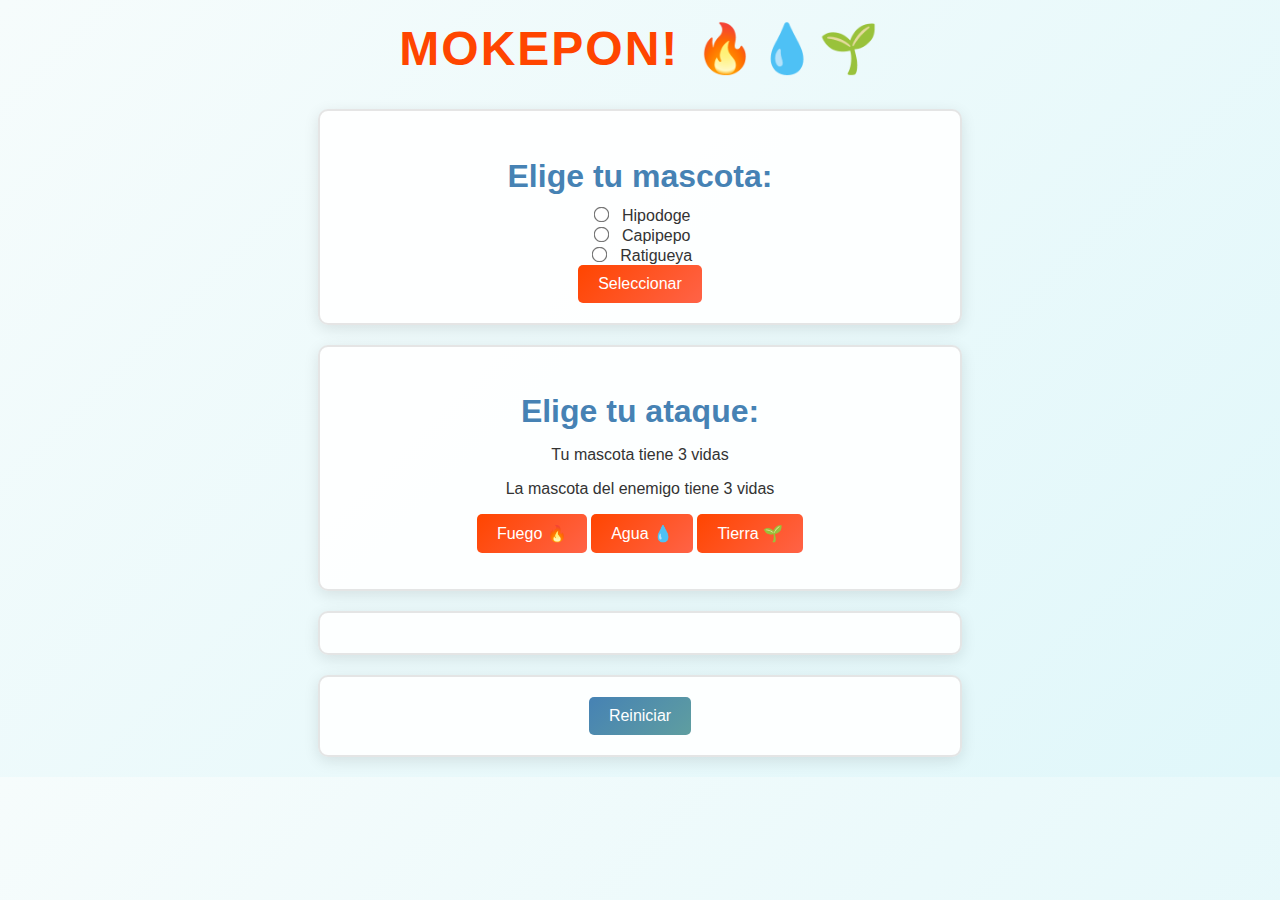
<file: index.html>
<!DOCTYPE html>
<html>
    <head>
        <meta charset="utf-8" />
        <title>MOKEPON!</title>
        <script src="./js/mokepon.js"></script>
        <link rel="stylesheet" href="style/mokepon.css" />
    </head>
    <body>
        <h1>MOKEPON! 🔥💧🌱</h1>

        <section id="seleccionar-mascota">
            <h2>Elige tu mascota:</h2>
            
            <input type="radio" name="mascota" id="hipodoge" />
            <label for="hipodoge">Hipodoge</label>
            
            <br>
            
            <input type="radio" name="mascota" id="capipepo" />
            <label for="capipepo">Capipepo</label>
            
            <br>
            
            <input type="radio" name="mascota" id="ratigueya" />
            <label for="ratigueya">Ratigueya</label>

            <br>

            <button id="boton-mascota">Seleccionar</button>
        </section>

        <section id="seleccionar-ataque">
            <h2>Elige tu ataque:</h2>

            <p>Tu mascota <span id="mascota-jugador"></span> tiene <span id="vidas-jugador">3</span> vidas</p>
            <p>La mascota <span id="mascota-enemigo"></span> del enemigo tiene <span id="vidas-enemigo">3</span> vidas</p>

            <p>
                <button id="boton-fuego">Fuego 🔥</button>
                <button id="boton-agua">Agua 💧</button>
                <button id="boton-tierra">Tierra 🌱</button>
            </p>
        </section>

        <section id="mensajes">
        </section>

        <section id="reiniciar">
            <button id="boton-reiniciar">Reiniciar</button>
        </section>
    </body>
</html>
</file>
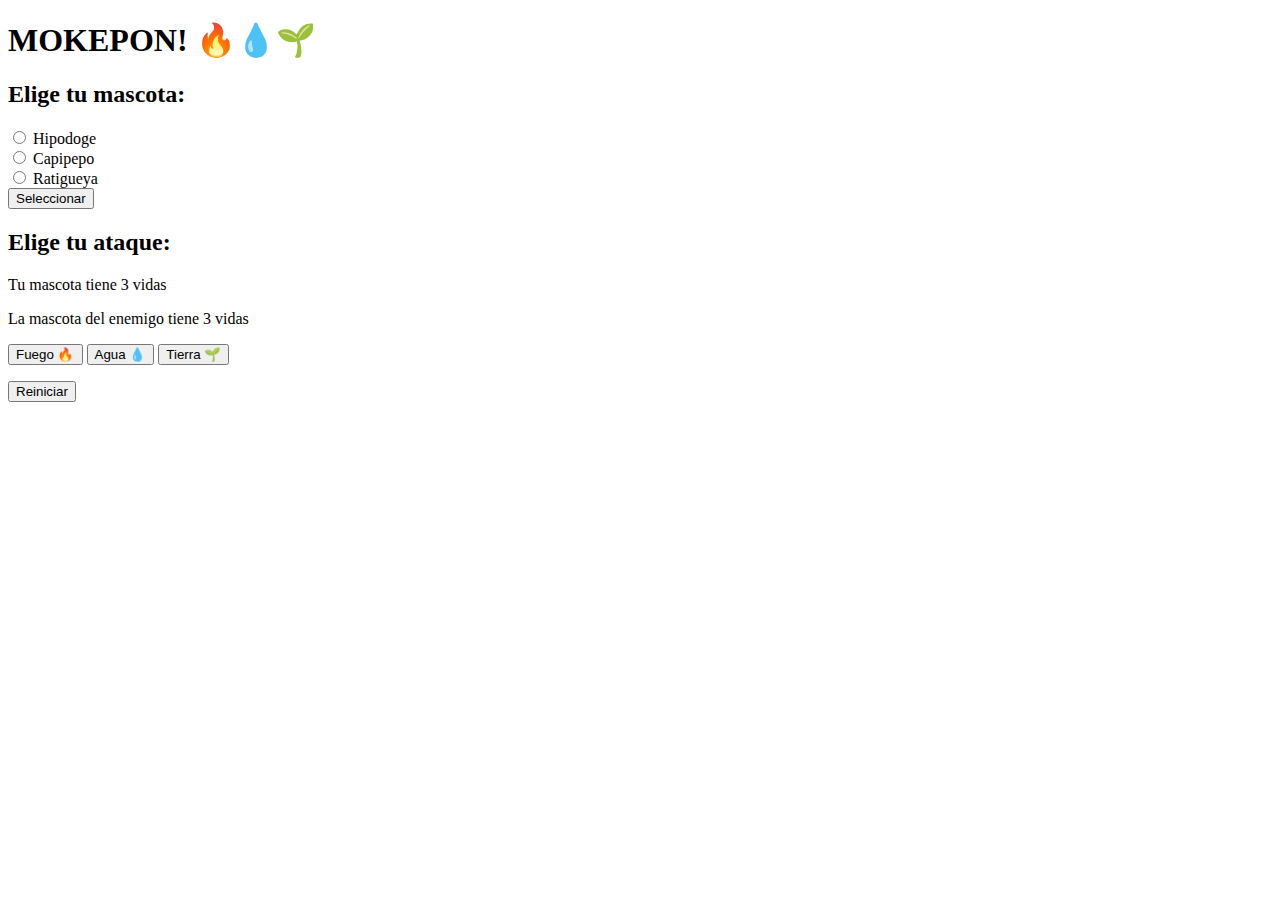
<file: mokepon.html>
<!DOCTYPE html>
<html>
    <head>
        <meta charset="utf-8" />
        <title>MOKEPON!</title>
        <script src="./js/mokepon.js"></script>
    </head>
    <body>
        <h1>MOKEPON! 🔥💧🌱</h1>

        <section id="seleccionar-mascota">
            <h2>Elige tu mascota:</h2>
            
            <input type="radio" name="mascota" id="hipodoge" />
            <label for="hipodoge">Hipodoge</label>
            
            <br>
            
            <input type="radio" name="mascota" id="capipepo" />
            <label for="capipepo">Capipepo</label>
            
            <br>
            
            <input type="radio" name="mascota" id="ratigueya" />
            <label for="ratigueya">Ratigueya</label>

            <br>

            <button id="boton-mascota">Seleccionar</button>
        </section>

        <section id="seleccionar-ataque">
            <h2>Elige tu ataque:</h2>

            <p>Tu mascota <span id="mascota-jugador"></span> tiene <span id="vidas-jugador">3</span> vidas</p>
            <p>La mascota <span id="mascota-enemigo"></span> del enemigo tiene <span id="vidas-enemigo">3</span> vidas</p>

            <p>
                <button id="boton-fuego">Fuego 🔥</button>
                <button id="boton-agua">Agua 💧</button>
                <button id="boton-tierra">Tierra 🌱</button>
            </p>
        </section>

        <section id="mensajes">
        </section>

        <section id="reiniciar">
            <button id="boton-reiniciar">Reiniciar</button>
        </section>
    </body>
</html>
</file>
<file: style/mokepon.css>
/* Estilos globales */
body {
    font-family: 'Arial', sans-serif;
    background: linear-gradient(135deg, #f6fcfc, #e0f7fa);
    color: #333;
    text-align: center;
    margin: 0;
    padding: 0;
    overflow-x: hidden;
}

/* Encabezados */
h1 {
    font-size: 3em;
    margin-top: 20px;
    color: #ff4500;
    text-transform: uppercase;
    letter-spacing: 2px;
    animation: fadeIn 1s ease-in-out;
}

h2 {
    font-size: 2em;
    margin-bottom: 10px;
    color: #4682b4;
    animation: slideIn 1s ease-in-out;
}

/* Sección */
section {
    margin: 20px auto;
    padding: 20px;
    border: 2px solid rgba(204, 204, 204, 0.5);
    border-radius: 10px;
    width: 80%;
    max-width: 600px;
    background: rgba(255, 255, 255, 0.9);
    box-shadow: 0 4px 15px rgba(0, 0, 0, 0.1);
    animation: popIn 0.8s ease-out;
    transition: transform 0.3s ease;
}

section:hover {
    transform: scale(1.03);
}

/* Radio Buttons */
input[type="radio"] {
    margin-right: 10px;
    transform: scale(1.2);
    cursor: pointer;
}

/* Botones */
button {
    background: linear-gradient(135deg, #ff4500, #ff6347);
    color: #fff;
    border: none;
    padding: 10px 20px;
    font-size: 1em;
    border-radius: 5px;
    cursor: pointer;
    transition: background-color 0.3s, transform 0.3s;
}

button:hover {
    background: linear-gradient(135deg, #ff6347, #ff4500);
    transform: translateY(-3px);
}

#mensajes {
    margin-top: 20px;
    animation: fadeIn 1s ease-in-out;
}

/* Botón de Reinicio */
#reiniciar {
    margin-top: 20px;
}

#boton-reiniciar {
    background: linear-gradient(135deg, #4682b4, #5f9ea0);
    color: #fff;
}

#boton-reiniciar:hover {
    background: linear-gradient(135deg, #5f9ea0, #4682b4);
    transform: translateY(-3px);
}

/* Animaciones */
@keyframes fadeIn {
    from {
        opacity: 0;
    }
    to {
        opacity: 1;
    }
}

@keyframes slideIn {
    from {
        transform: translateY(-20px);
        opacity: 0;
    }
    to {
        transform: translateY(0);
        opacity: 1;
    }
}

@keyframes popIn {
    from {
        transform: scale(0.8);
        opacity: 0;
    }
    to {
        transform: scale(1);
        opacity: 1;
    }
}
</file>
